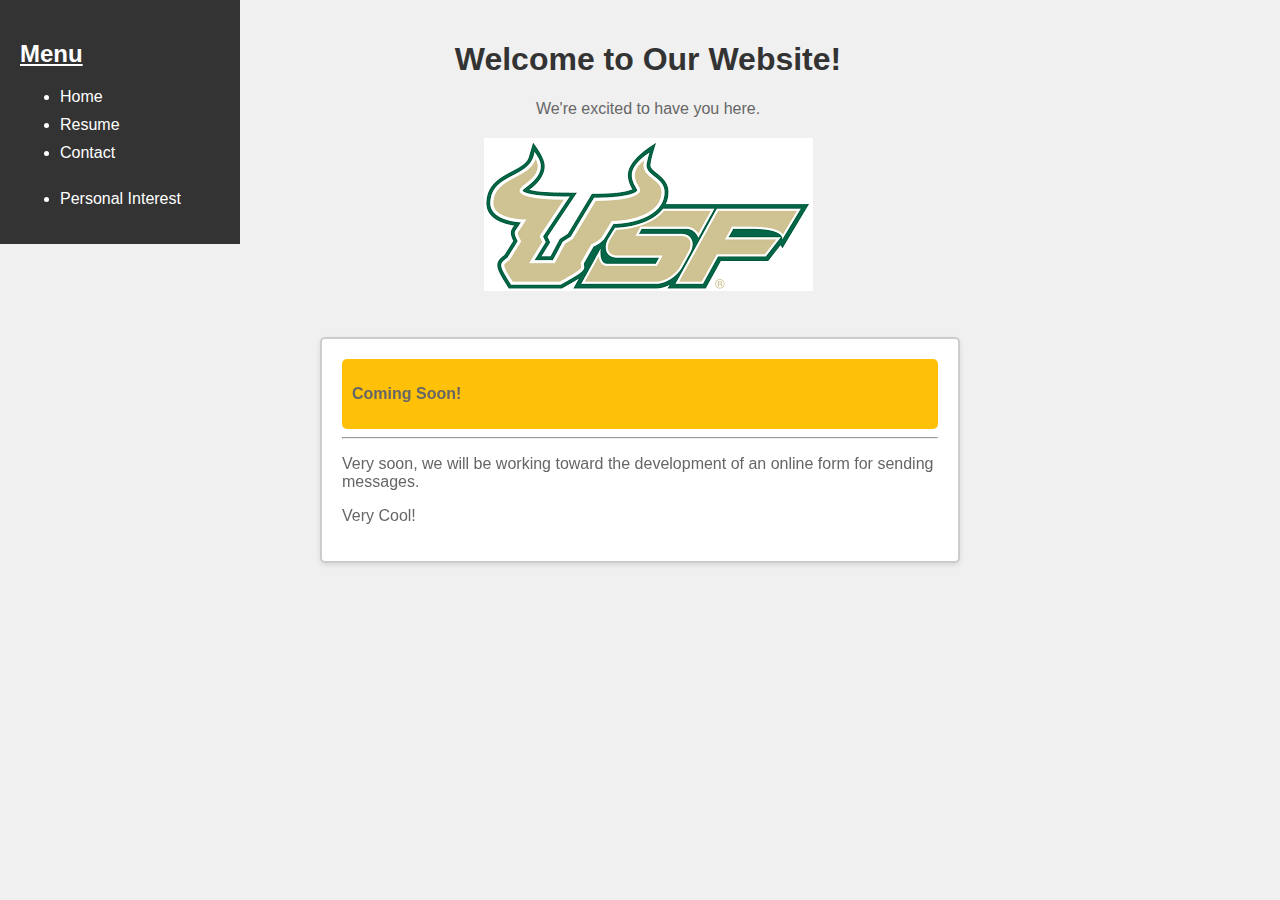
<file: Home.html>
<!DOCTYPE html>
<html lang="en">
<head>
    <meta charset="UTF-8">
    <title>Welcome to Our Website</title>
    <style>
        body {
            font-family: Arial, sans-serif;
            margin: 0;
            padding: 0;
            background-color: #f0f0f0;
        }
        .container {
            max-width: 800px;
            margin: 0 auto;
            padding: 20px;
            text-align: center;
            position: relative; /* Added */
            z-index: 1; /* Added */
        }
        h1 {
            color: #333;
        }
        p {
            color: #666;
        }
        img {
            max-width: 100%;
            height: auto;
            margin-top: 20px;
            display: block;
            margin-left: auto;
            margin-right: auto;
        }
        .FixedBox {
            position: fixed;
            top: 50%;
            left: 50%;
            transform: translate(-50%, -50%);
            background-color: #fff;
            padding: 20px;
            border-radius: 5px;
            box-shadow: 0 2px 5px rgba(0, 0, 0, 0.1);
            z-index: 2; /* Added */
            border: 2px solid #ccc; /* Added border */
        }
        .colored-box {
            background-color: #ffc107;
            padding: 10px;
            border-radius: 5px;
        }
    </style>
</head>
<body>
    <iframe src="Menu.html" height="900" width="20%" style="border:none" align="left" name="menu"></iframe>

    <div class="container">
        <h1>Welcome to Our Website!</h1>
        <p>We're excited to have you here.</p>
        <img src="USF.png">
    </div>

    <div class="FixedBox">
        <div class="colored-box">
            <p><strong>Coming Soon!</strong></p>
        </div>
        <hr>
        <p>Very soon, we will be working toward the development of an online form for sending messages.</p>
        <p>Very Cool!</p>
    </div>
</body>
</html>
</file>
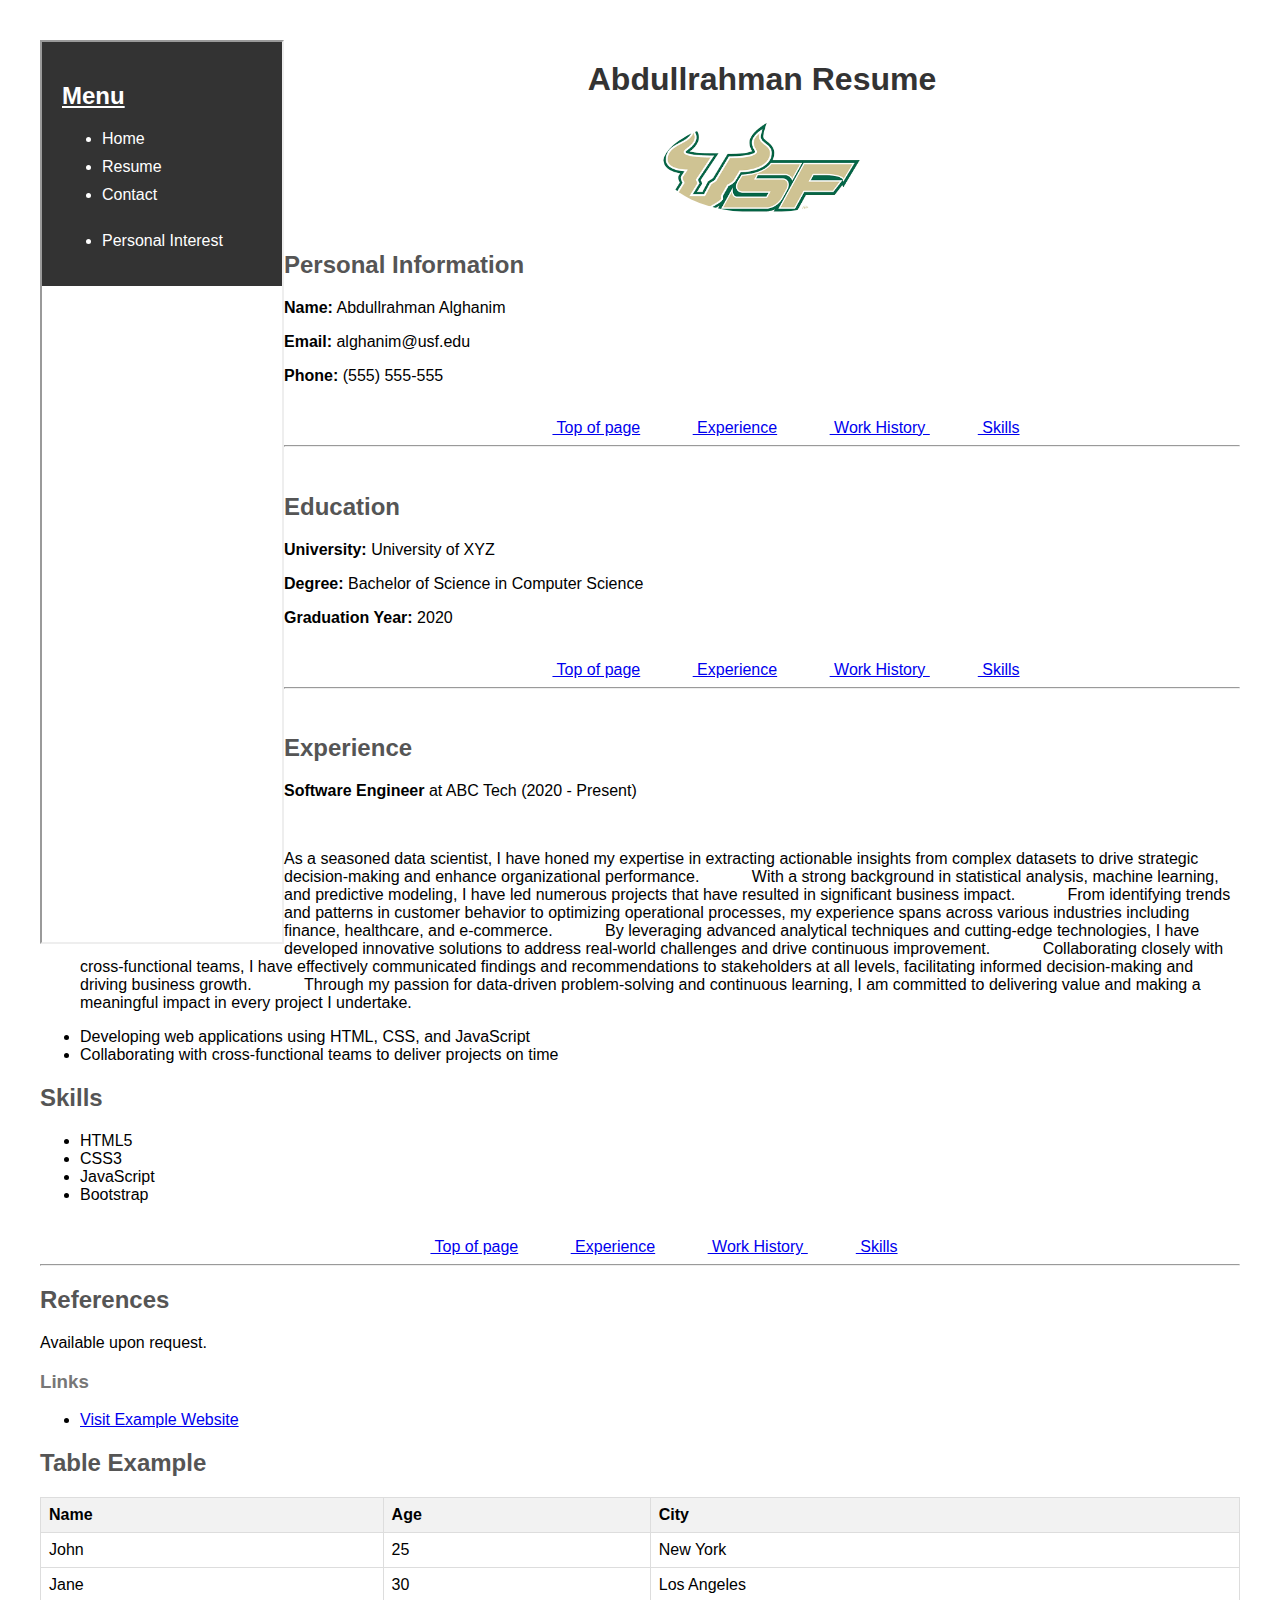
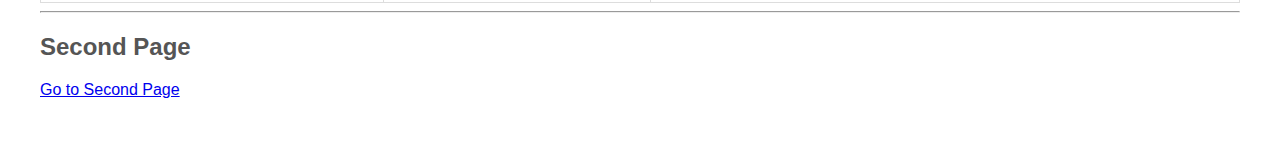
<file: Resume.html>
<!DOCTYPE html>
<html lang="en">
<head>
   
    <title>My Resume</title>
    <style>
        body {
            font-family: Arial, sans-serif;
            margin: 20px;
            padding: 20px;
        }
        h1 {
            color: #333;
            text-align: center;
        }
        h2 {
            color: #555;
        }
        h3 {
            color: #777;
        }
        img {
            display: block;
            margin: 0 auto;
            width: 200px;
            border-radius: 50%;
        }
        table {
            border-collapse: collapse;
            width: 100%;
        }
        th, td {
            border: 1px solid #ddd;
            padding: 8px;
            text-align: left;
        }
        th {
            background-color: #f2f2f2;
        }
    </style>
</head>
<body>
<iframe src="Menu.html" height="900" width="20%"
style-"border:none" align="left" name="menu"></iframe>


    <h1>Abdullrahman Resume</h1>
    <img src="USF.png">
   
      
      <a id="top"> </a>
      
      
    <h2>Personal Information</h2>
    <p><strong>Name:</strong> Abdullrahman Alghanim</p>
    <p><strong>Email:</strong> alghanim@usf.edu</p>
    <p><strong>Phone:</strong> (555) 555-555</p>
      
    <div class="navigationbar">
    <center>
      <a href="#top"> Top of page</a>
      <a href="#education"> Experience</a>
      <a href="#workhistory"> Work History </a>
      <a href="#skills"> Skills</a>
    <hr>
    </center>
      
    <h2>Education</h2>
    <p><strong>University:</strong> University of XYZ</p>
    <p><strong>Degree:</strong> Bachelor of Science in Computer Science</p>
    <p><strong>Graduation Year:</strong> 2020</p>
      
    <div class="navigationbar">
    <center>
      <a href="#top"> Top of page</a>
      <a href="#education"> Experience</a>
      <a href="#workhistory"> Work History </a>
      <a href="#skills"> Skills</a>
    <hr>
    </center>
      
    <h2>Experience</h2>
    <p><strong>Software Engineer</strong> at ABC Tech (2020 - Present)</p>
    <ul>
      <p> As a seasoned data scientist, I have honed my expertise in extracting actionable insights from complex datasets to drive strategic decision-making and enhance organizational performance.
      With a strong background in statistical analysis, machine learning, and predictive modeling, I have led numerous projects that have resulted in significant business impact.
      From identifying trends and patterns in customer behavior to optimizing operational processes, my experience spans across various industries including finance, healthcare, and e-commerce.
      By leveraging advanced analytical techniques and cutting-edge technologies, I have developed innovative solutions to address real-world challenges and drive continuous improvement.
      Collaborating closely with cross-functional teams, I have effectively communicated findings and recommendations to stakeholders at all levels, facilitating informed decision-making and driving business growth.
      Through my passion for data-driven problem-solving and continuous learning, I am committed to delivering value and making a meaningful impact in every project I undertake. </p>
        <li>Developing web applications using HTML, CSS, and JavaScript</li>
        <li>Collaborating with cross-functional teams to deliver projects on time</li>
    </ul>
   
    <h2>Skills</h2>
    <ul>
        <li>HTML5</li>
        <li>CSS3</li>
        <li>JavaScript</li>
        <li>Bootstrap</li>
    </ul>
      <div class="navigationbar">
    <center>
      <a href="#top"> Top of page</a>
      <a href="#education"> Experience</a>
      <a href="#workhistory"> Work History </a>
      <a href="#skills"> Skills</a>
    <hr>
    </center>
    <h2>References</h2>
    <p>Available upon request.</p>
   
    <h3>Links</h3>
    <ul>
        <li><a href="https://www.usf.edu/" target="_blank">Visit Example Website</a></li>
    </ul>

    <h2>Table Example</h2>
    <table>
        <tr>
            <th>Name</th>
            <th>Age</th>
            <th>City</th>
        </tr>
        <tr>
            <td>John</td>
            <td>25</td>
            <td>New York</td>
        </tr>
        <tr>
            <td>Jane</td>
            <td>30</td>
            <td>Los Angeles</td>
        </tr>
    </table>

    <hr>

    <h2>Second Page</h2>
    <p><a href="SecondPage1.html">Go to Second Page</a></p>

</body>
</html>
</file>
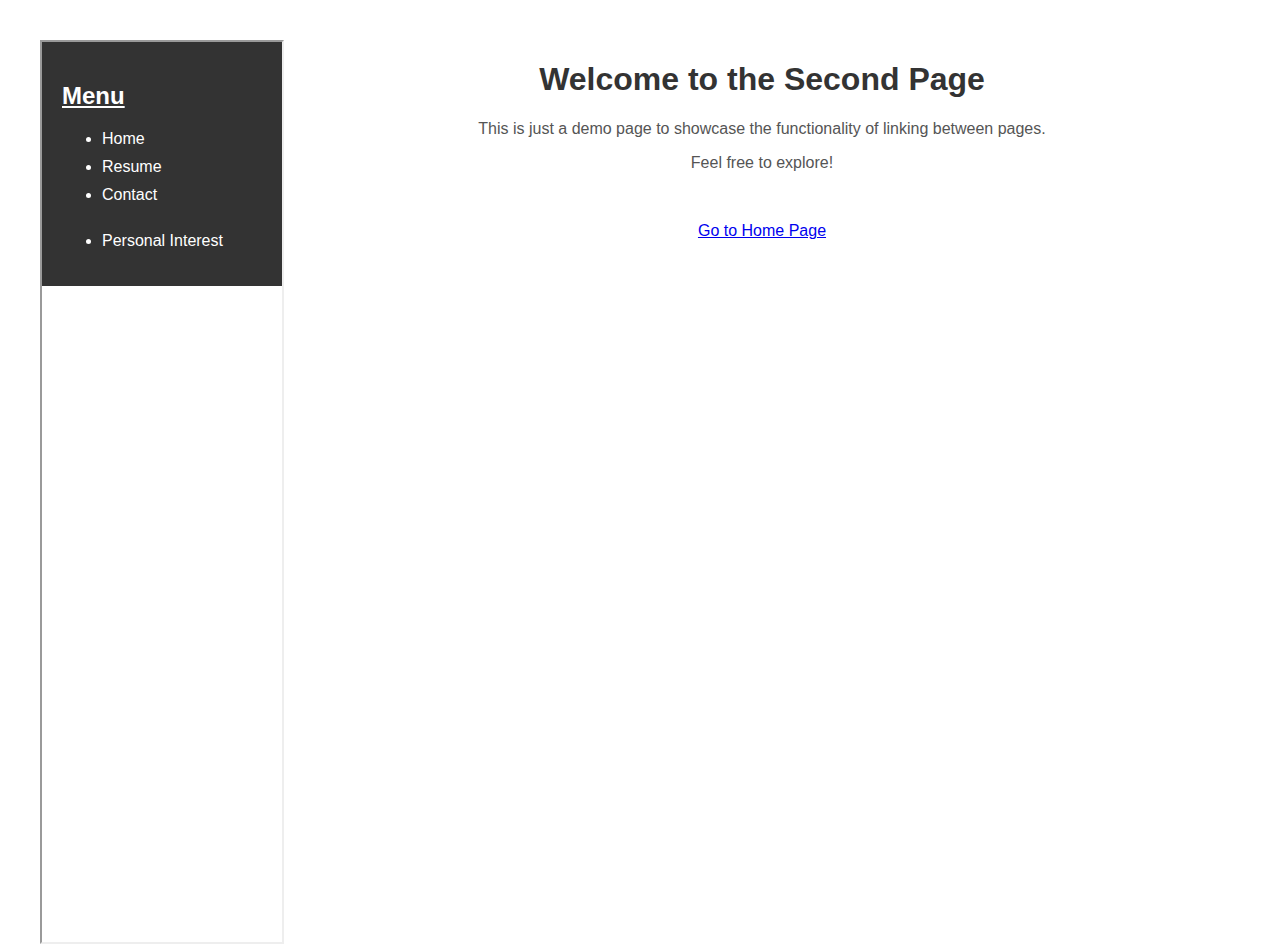
<file: Secondpage1.html>
<!DOCTYPE html>
<html lang="en">
<head>
 
    <title>Second Page</title>
    <style>
        body {
            font-family: Arial, sans-serif;
            margin: 20px;
            padding: 20px;
        }
        h1 {
            color: #333;
            text-align: center;
        }
        p {
            color: #555;
            text-align: center;
        }
    </style>
</head>
<body>
<iframe src="Menu.html" height="900" width="20%"
style-"border:none" align="left" name="menu"></iframe>
    <h1>Welcome to the Second Page</h1>
    <p>This is just a demo page to showcase the functionality of linking between pages.</p>
    <p>Feel free to explore!</p>
      
      <p><a href="Resume.html">Go to Home Page</a></p>
</body>
</html>
</file>
